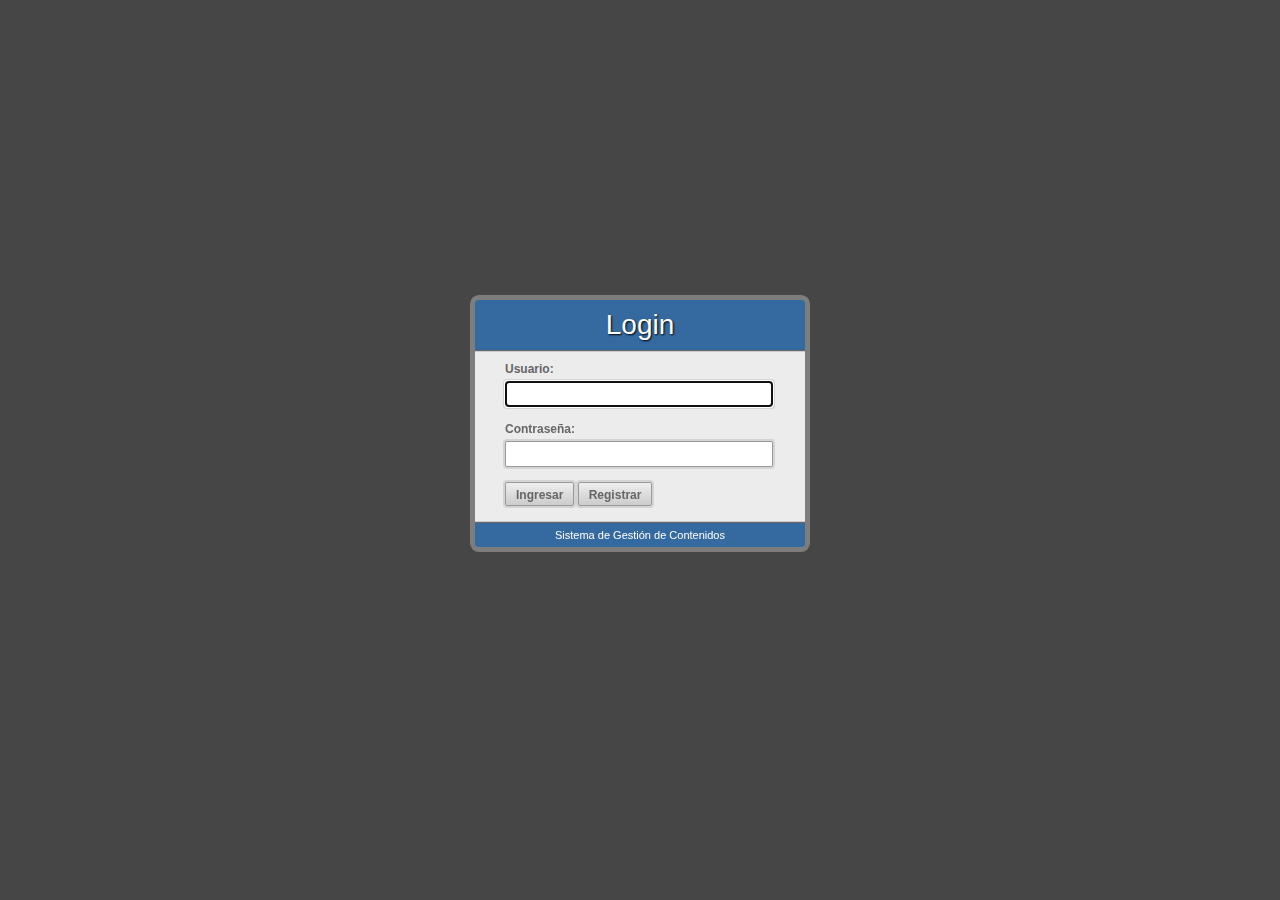
<file: index.html>
<!DOCTYPE html>
<html lang="es">

<head>
	<meta charset="utf-8" />
	<title> Login </title>
	<style type="text/css">@import "css/login.css";</style>
</head>

<body>
	<div id="envoltura">
		<div id="mensaje"></div>
			<div id="contenedor" class="curva">
				<div id="cabecera" class="tac">
                    <p> Login </p>
				</div>
				<div id="cuerpo">
					<form id="form-login" action="login.php" method="post" autocomplete="off">
						<p>
							<label for="usuario">Usuario:</label>
						</p>
						<p class="mb10">
							<input name="username" type="text" id="usuario" autofocus required />
						</p>
						<p>
							<label for="contrasenia">Contrase&ntilde;a:</label>
						</p>
						<p class="mb10">
							<input name="password" type="password" id="contrasenia" required />
						</p>
						<p>
							<input name="submit" type="submit" id="submit" value="Ingresar" class="boton" />
							<a href='register.php'> <input name="submit" type="submit" id="submit" value="Registrar" class="boton" /></a>
						</p>
					</form>
				</div>
				<div id="pie" class="tac">
					Sistema de Gesti&oacute;n de Contenidos
				</div>
			</div>
		</div>
	</div>
</body>

</html>
</file>
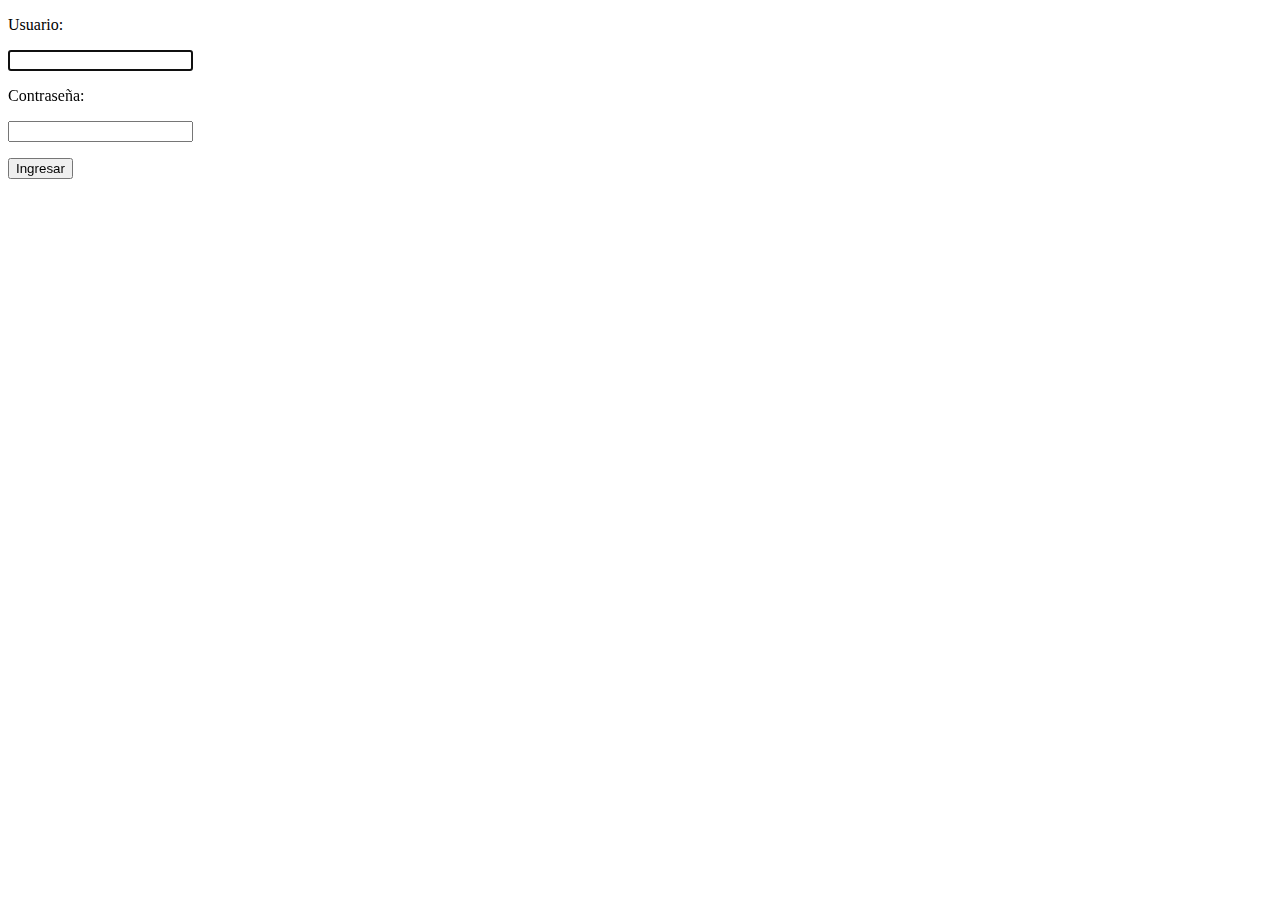
<file: Prueba/index.html>
<!DOCTYPE html>
<html lang="es">

<head>
	<meta charset="utf-8" />
	<title> Login </title>
</head>

<body>

<form id="form-login" action="login.php" method="post" autocomplete="off">
	<p>
		<label>Usuario:</label>
	</p>
	<p>
		<input name="username" type="text"autofocus required />
	</p>
	<p>
		<label>Contrase&ntilde;a:</label>
	</p>
	<p>
		<input name="password" type="password" required />
	</p>
	<p>
		<input name="submit" type="submit" id="submit" value="Ingresar" class="boton" />
		<!--<a href='register.php'> <input name="submit" type="submit" id="submit" value="Registrar" class="boton" /></a>-->
	</p>
</form>

</body>
</html>
</file>
